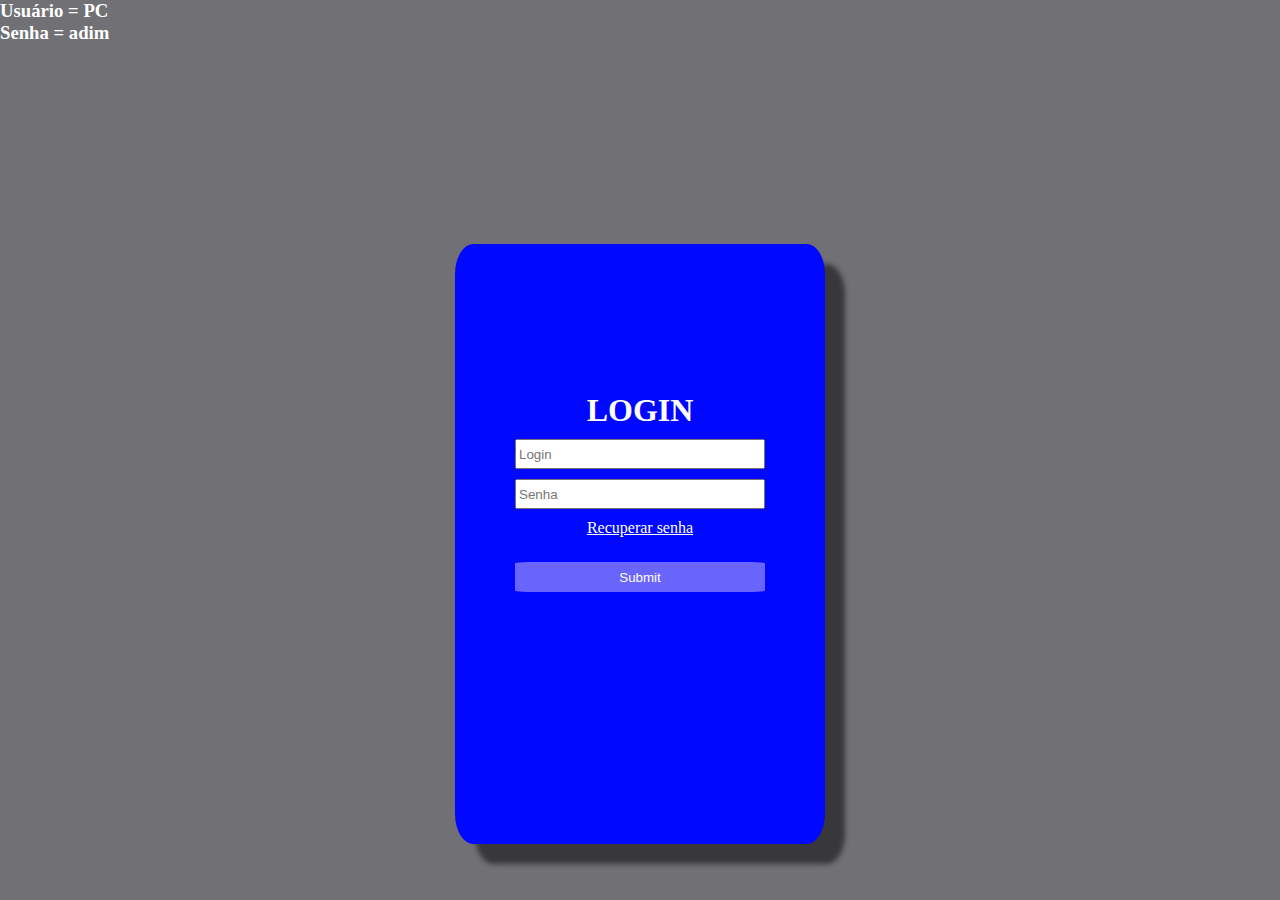
<file: index.html>
<!DOCTYPE html>
<html lang="pt-br">
<head>
    <meta charset="UTF-8">
    <meta name="viewport" content="width=device-width, initial-scale=1.0">
    <link rel="stylesheet" href="style.css">
    <title>Fomrulário de Login</title>
</head>
<body>
    <h3>Usuário = PC</h3>
    <h3>Senha = adim</h3>
    <div class="container">
        <form>
            <h1>LOGIN</h1>
            <input type="text" placeholder="Login" id="login">
            <input type="password" placeholder="Senha" id="senha">
            <div class="aviso"></div>
            <a href="../mudarSenha/novaSenha.html">Recuperar senha</a>
            <input type="submit" class="botao" onclick="logar(event)">
        </form>
    </div>

    <script src="script.js"></script>
</body>
</html>
</file>
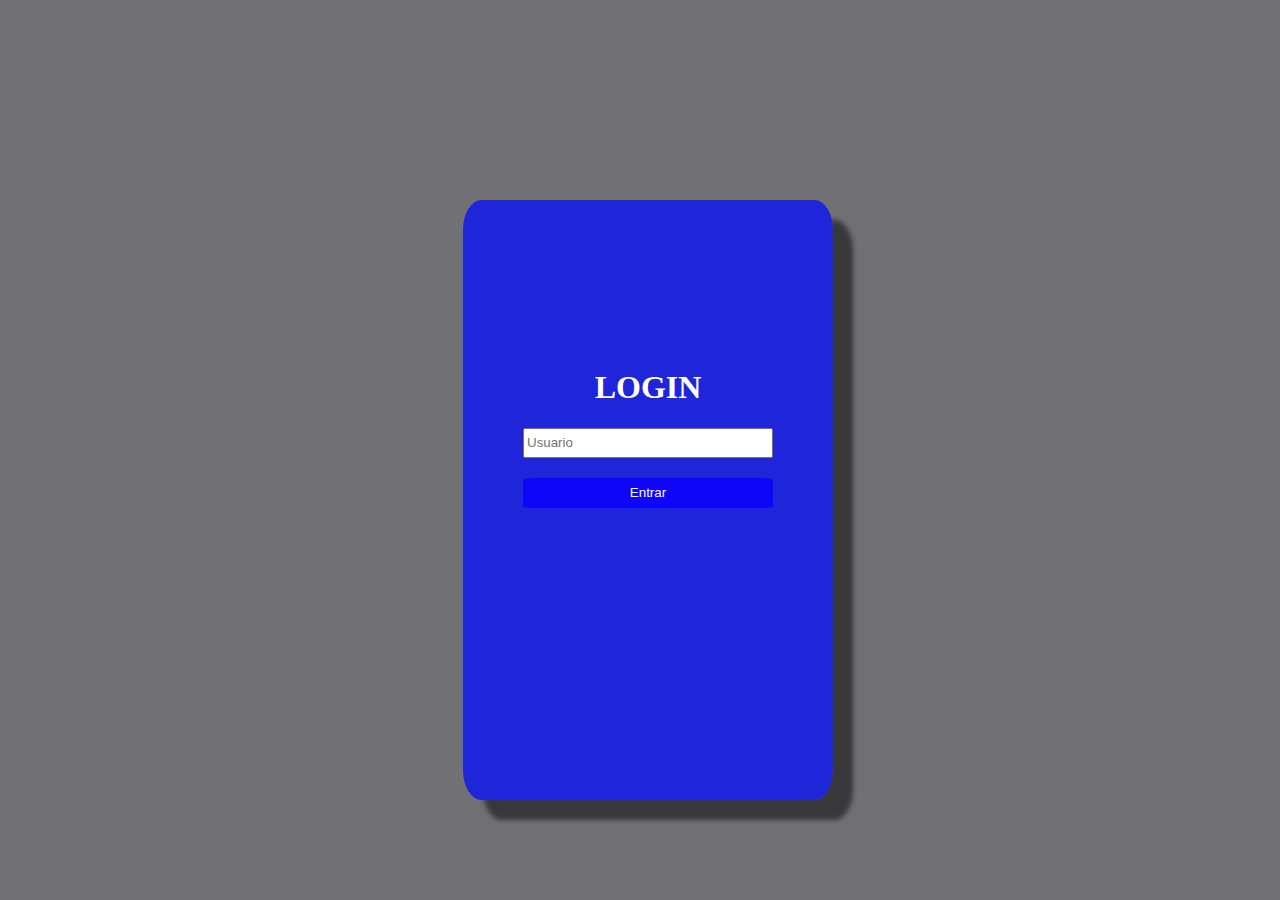
<file: mudarSenha/novaSenha.html>
<!DOCTYPE html>
<html lang="pt-br">
<head>
    <meta charset="UTF-8">
    <meta name="viewport" content="width=device-width, initial-scale=1.0">
    <link rel="stylesheet" href="novastyle.css">
    <title>Mudar SENHA</title>
</head>
<body>
    <div class="container">
        <form onsubmit="nova(event)">
            <h1>LOGIN</h1>
            <input type="text" placeholder="Usuario" id="login">
            <div class="aviso"></div>
            <button class="botaoNova" id="submitBtn" onclick="nova(event)">Entrar</button>
        </form>
    </div>

    <script src="nova.js"></script>
</body>
</html>
</file>
<file: style.css>
*{
    box-sizing: border-box;
    margin: 0px;
}

body{
    width: 100%;
    height: 100%;
    background-color: rgba(56, 56, 61, 0.714);
}

h1{
    color: white;
    margin-bottom: 10px;
}

h3{
    color: white;
}

form{
    width: 300px;
    margin: 200px auto;
    text-align: center;
    padding-top: 40%;
}

input{
    display: block;
    margin: 10px auto;
    width: 250px;
    height: 30px;
}

.aviso{
    font-size: 15px;
}

a{
    color: white;
}

.botao{
    color: white;
    background-color:  rgb(105, 100, 251);
    border: none;
    border-radius: 5%;
    margin-top: 25px;
    cursor: pointer;
}


.container{
    background-color: rgb(0, 8, 255);
    width: 370px;
    height: 600px;
    display: block;
    margin: 5px auto;
    border-radius: 5%;
    box-shadow: 20px 20px 5px rgba(0, 0, 0, 0.5);
}

@media (max-width: 768px) {

    h3{
        text-align: center;
    }

    form {
        width: 80%; /* Ajusta a largura do formulário para dispositivos móveis */
        margin: 20px auto; /* Ajusta a margem superior e inferior */
        padding-top: 20%; /* Ajusta o preenchimento superior */
    }

    input{
        display: block;
        margin: 10px auto;
        width: 200px;
        height: 20px;
    }

    .container{

        width: 300px;
        height: 400px;
        display: block;
        margin: 10px auto;
        border-radius: 5%;
    }
}
</file>
<file: mudarSenha/novastyle.css>
*{
    box-sizing: border-box;
}

body{
    width: 100%;
    height: 100%;
    background-color: rgba(56, 56, 61, 0.714);
}

h1{
    color: white;
}

form{
    width: 300px;
    margin: 200px auto;
    text-align: center;
    padding-top: 40%;
}

input{
    display: block;
    margin: 10px auto;
    width: 250px;
    height: 30px;
}

.aviso{
    font-size: 15px;
}

a{
    color: white;
}

.botaoNova{
    color: white;
    background-color:  rgb(15, 6, 249);
    border: none;
    border-radius: 5%;
    margin-top: 25px;
    cursor: pointer;
    margin: 10px auto;
    width: 250px;
    height: 30px;
}

.confirmarBtn{
    color: white;
    background-color:  rgb(15, 6, 249);
    border: none;
    border-radius: 5%;
    margin-top: 25px;
    cursor: pointer;
}


.container{
    background-color: rgba(0, 8, 255, 0.72);
    width: 370px;
    height: 600px;
    display: block;
    margin: 10px auto;
    border-radius: 5%;
    box-shadow: 20px 20px 5px rgba(0, 0, 0, 0.5);
}

@media (max-width: 768px) {

    h3{
        text-align: center;
    }

    form {
        width: 80%; 
        margin: 20px auto; 
        padding-top: 20%; 
    }

    input{
        display: block;
        margin: 10px auto;
        width: 200px;
        height: 20px;
    }

    .container{

        width: 300px;
        height: 400px;
        display: block;
        margin: 10px auto;
        border-radius: 5%;
    }
}
</file>
